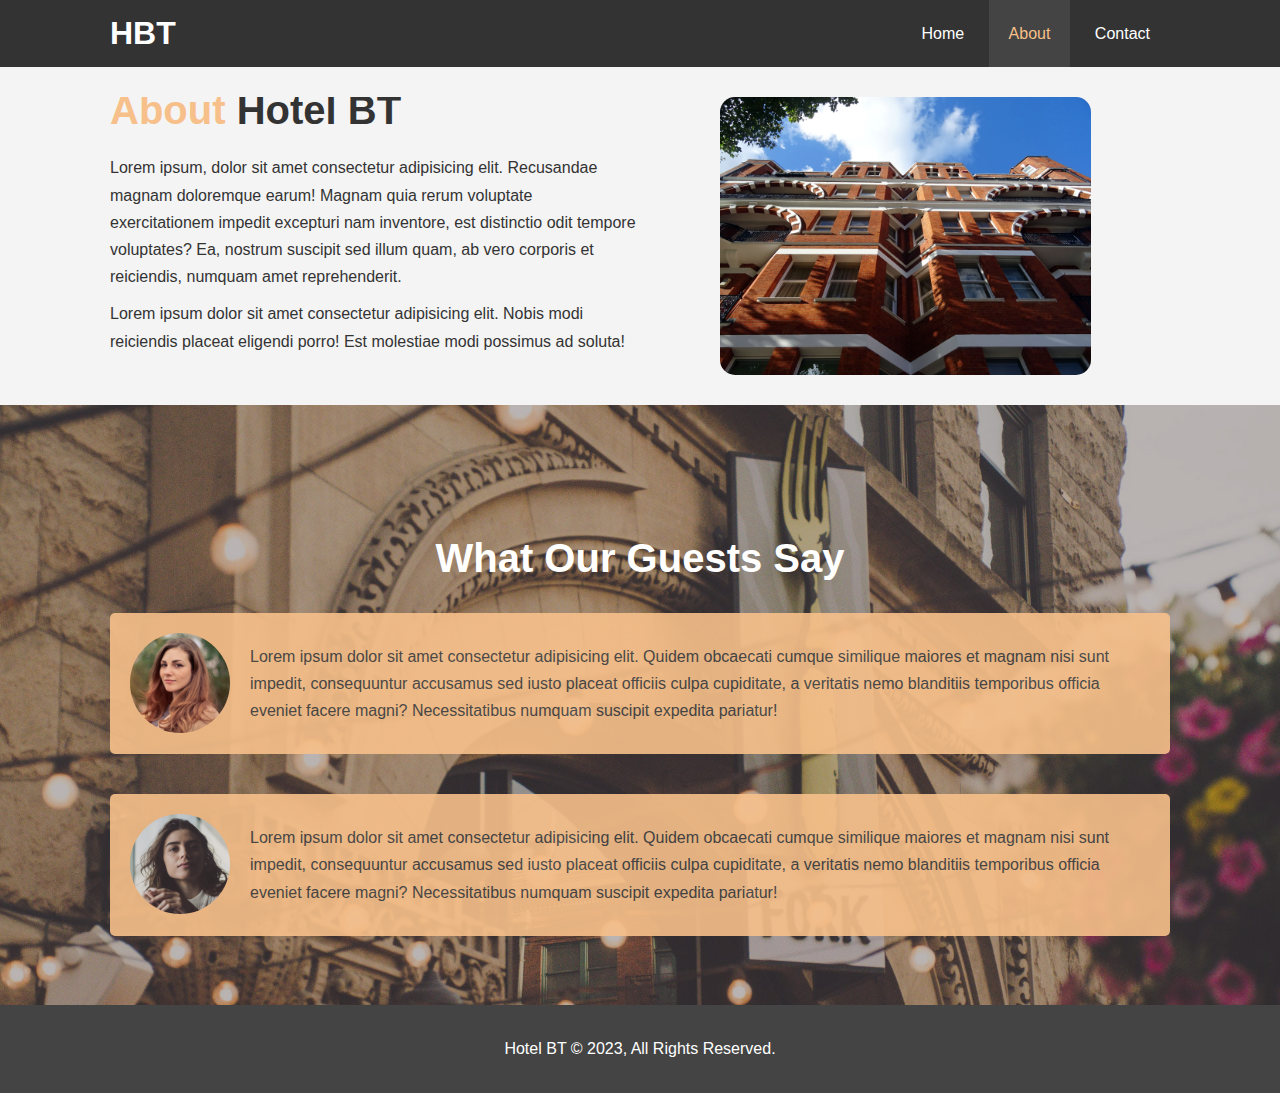
<file: about.html>
<!DOCTYPE html>
<html lang="en">
  <head>
    <meta charset="UTF-8" />
    <meta name="viewport" content="width=device-width, initial-scale=1.0" />
    <meta
      name="description"
      content="About the most extraordinary hotel in Boston Massachusetts"
    />
    <meta name="keywords" content="hotel,boston hotel,new england hotel" />
    <link rel="stylesheet" href="css/style.css" />
    <link
      rel="stylesheet"
      media="screen and (max-width:768px)"
      href="css/mobile.css"
    />
    <title>Hotel BT | About</title>
  </head>
  <body>
    <header>
      <nav>
        <div class="container">
          <div class="navbar">
            <h1 class="logo"><a href="index.html">HBT</a></h1>
            <ul class="navbar-items">
              <li class="navbar-item">
                <a href="index.html">Home</a>
              </li>
              <li class="navbar-item">
                <a class="current" href="about.html">About</a>
              </li>
              <li class="navbar-item"><a href="contact.html">Contact</a></li>
            </ul>
          </div>
        </div>
      </nav>
    </header>
    <section class="about-info bg-light py-30">
      <div class="container">
        <div class="info-left">
          <h1 class="l-heading">
            <span class="text-primary">About</span> Hotel BT
          </h1>
          <p>
            Lorem ipsum, dolor sit amet consectetur adipisicing elit. Recusandae
            magnam doloremque earum! Magnam quia rerum voluptate exercitationem
            impedit excepturi nam inventore, est distinctio odit tempore
            voluptates? Ea, nostrum suscipit sed illum quam, ab vero corporis et
            reiciendis, numquam amet reprehenderit.
          </p>
          <p>
            Lorem ipsum dolor sit amet consectetur adipisicing elit. Nobis modi
            reiciendis placeat eligendi porro! Est molestiae modi possimus ad
            soluta!
          </p>
        </div>
        <div class="info-right">
          <img src="./img/photo-2.jpg" alt="hotel" />
        </div>
      </div>
    </section>
    <div class="clr"></div>
    <section class="testimonials py-30">
      <div class="container">
        <h2 class="l-heading">What Our Guests Say</h2>
        <div class="testimonial bg-primary">
          <img src="./img/person-1.jpg" alt="satisfied client" />
          <p>
            Lorem ipsum dolor sit amet consectetur adipisicing elit. Quidem
            obcaecati cumque similique maiores et magnam nisi sunt impedit,
            consequuntur accusamus sed iusto placeat officiis culpa cupiditate,
            a veritatis nemo blanditiis temporibus officia eveniet facere magni?
            Necessitatibus numquam suscipit expedita pariatur!
          </p>
        </div>
        <div class="testimonial bg-primary">
          <img src="./img/person-2.jpg" alt="satisfied client" />
          <p>
            Lorem ipsum dolor sit amet consectetur adipisicing elit. Quidem
            obcaecati cumque similique maiores et magnam nisi sunt impedit,
            consequuntur accusamus sed iusto placeat officiis culpa cupiditate,
            a veritatis nemo blanditiis temporibus officia eveniet facere magni?
            Necessitatibus numquam suscipit expedita pariatur!
          </p>
        </div>
      </div>
    </section>
    <footer class="main-footer">
      <p>Hotel BT &copy; 2023, All Rights Reserved.</p>
    </footer>
  </body>
</html>
</file>
<file: css/mobile.css>
.navbar {
  display: flex;
  flex-direction: column;
  align-items: stretch;
}

.logo {
  margin: 0;
  text-align: center;
}

.navbar-item {
  display: block;
}

.navbar-item a {
  display: block;
  border-bottom: #444 dotted 1px;
  padding: 5px;
  text-align: center;
}

.showcase {
  height: 100%;
}
.showcase-content {
  padding-top: 70px;
  padding-bottom: 30px;
}

.home-info {
  height: 500px;
}

.info-img {
  display: none;
}

.info-content {
  float: none;
  width: 100%;
}

.box {
  float: none;
  width: 100%;
}

.about-info .info-right,
.about-info .info-left {
  float: none;
  width: 100%;
}

.l-heading {
  text-align: center;
  line-height: 1.2;
}

.testimonials {
  height: 100%;
  padding-top: 30px;
}

.contact-info .box {
  border-bottom: #444 dotted 1px;
}
</file>
<file: css/style.css>
/* Reset */

* {
  margin: 0;
  padding: 0;
  box-sizing: border-box;
}

/* Main */
html,
body {
  font-family: "Segoe UI", Tahoma, Geneva, Verdana, sans-serif;
  line-height: 1.7em;
}

a {
  color: #333;
  text-decoration: none;
}

h1,
h2,
h3 {
  padding-bottom: 20px;
}

p {
  margin: 10px 0;
}

/* Utility */
.bg-dark {
  background: #333;
  color: #fff;
}

.bg-light {
  background: #f4f4f4;
  color: #333;
}

.bg-primary {
  background: #f7c08a;
  color: #444;
}

.container {
  max-width: 1100px;
  margin: auto;
  overflow: auto;
  padding: 0 20px;
}

.text-primary {
  color: #f7c08a;
}

.lead {
  font-size: 20px;
}

.btn {
  display: inline-block;
  font-size: 18px;
  color: #fff;
  background: #444;
  padding: 13px 20px;
  border: none;
  cursor: pointer;
}

.btn:hover {
  color: #444;
  background: #f7c08a;
}

.btn-light {
  background: #f4f4f4;
  color: #444;
}

.clr {
  clear: both;
}

.py-10 {
  padding: 10px 0;
}

.py-20 {
  padding: 20px 0;
}

.py-30 {
  padding: 30px 0;
}

.px-10 {
  padding: 0 10px;
}

.px-20 {
  padding: 0 20px;
}

.px-30 {
  padding: 0 30px;
}

.l-heading {
  font-size: 40px;
}

/* Navbar */

nav {
  background: #333;
  color: #fff;
  overflow: auto;
}

.navbar {
  display: flex;
  align-items: center;
  justify-content: center;
}

.navbar a {
  color: #fff;
}

.navbar-items {
  list-style: none;
}

.navbar-item {
  display: inline-block;
}

.navbar-item a {
  display: block;
  padding: 20px;
  text-align: center;
}

.navbar-item a:hover,
a.current {
  background: #444;
  color: #f7c08a;
}

.logo {
  margin-right: auto;
  padding-top: 20px;
}

/* Showcase */

.showcase {
  background: url("../img/showcase.jpg") no-repeat center center/cover;
  overflow: auto;
  height: 600px;
}

.showcase-content {
  color: #fff;
  text-align: center;
  padding-top: 170px;
}

.showcase-content h2 {
  font-size: 60px;
  line-height: 1.2em;
}

.showcase-content p {
  padding-bottom: 20px;
  line-height: 1.5em;
}

/* Home Info */
.home-info {
  height: 450px;
}

.info-img {
  float: left;
  width: 50%;
  background: url("../img/photo-1.jpg") no-repeat;
  min-height: 100%;
}

.info-content {
  float: right;
  width: 50%;
  height: 100%;
  text-align: center;
  padding: 50px 30px;
  overflow: hidden;
}

.info-content p {
  padding-bottom: 30px;
}

/* Features */

.box {
  float: left;
  width: 33.3%;
  padding: 50px;
  text-align: center;
}

.box i {
  margin-bottom: 10px;
}

/* About */

.about-info .info-right {
  float: right;
  width: 50%;
  min-height: 100%;
}

.about-info .info-right img {
  width: 70%;
  display: block;
  margin: auto;
  border-radius: 15px;
}

.about-info .info-left {
  float: left;
  width: 50%;
  min-height: 100%;
}

/* Testimonials */
.testimonials {
  height: 600px;
  background: url("../img/test-bg.jpg") no-repeat center center/cover;
  padding-top: 100px;
}

.testimonials h2 {
  color: #fff;
  text-align: center;
  padding: 40px;
}

.testimonials img {
  width: 100px;
  float: left;
  margin-right: 20px;
  border-radius: 50%;
}

.testimonials .testimonial {
  padding: 20px;
  margin-bottom: 40px;
  border-radius: 5px;
  opacity: 0.9;
}

/* Contact */

.contact-form .form-group {
  margin-bottom: 20px;
}

.contact-form .form-group label {
  display: block;
  margin-bottom: 5px;
}

.contact-form .form-group input,
.contact-form .form-group textarea {
  width: 100%;
  padding: 10px;
  border: 1px #ddd solid;
}

.contact-form .form-group input:focus,
.contact-form .form-group textarea:focus {
  outline: none;
  border-color: #f7c08a;
}

.contact-form .form-group textarea {
  height: 200px;
}
/* Footer */

.main-footer {
  text-align: center;
  background: #444;
  color: #fff;
  padding: 20px;
}
</file>
